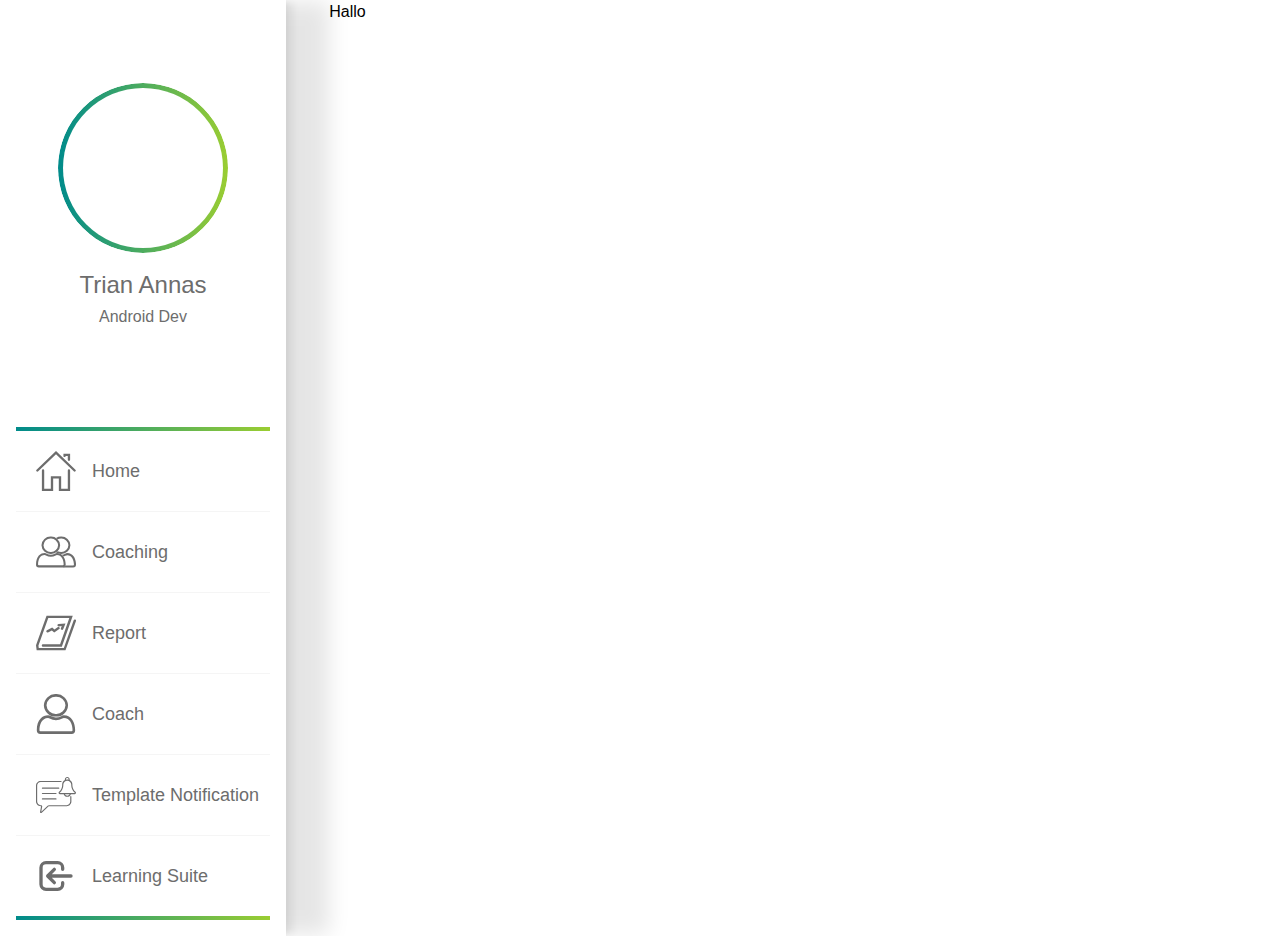
<file: index.html>
<!DOCTYPE html><html><head><meta charSet="utf-8"/><meta name="viewport" content="width=device-width"/><meta name="next-head-count" content="2"/><link rel="preload" href="./_next/static/css/9fdaf3a0a2bc2123.css" as="style"/><link rel="stylesheet" href="./_next/static/css/9fdaf3a0a2bc2123.css" data-n-g=""/><link rel="preload" href="./_next/static/css/6d810e3f856d5ee3.css" as="style"/><link rel="stylesheet" href="./_next/static/css/6d810e3f856d5ee3.css" data-n-p=""/><noscript data-n-css=""></noscript><script defer="" nomodule="" src="./_next/static/chunks/polyfills-5cd94c89d3acac5f.js"></script><script src="./_next/static/chunks/webpack-ed47cc4bbff8e103.js" defer=""></script><script src="./_next/static/chunks/framework-6e4ba497ae0c8a3f.js" defer=""></script><script src="./_next/static/chunks/main-eac777939303cc88.js" defer=""></script><script src="./_next/static/chunks/pages/_app-9cd1d19dd7237c4c.js" defer=""></script><script src="./_next/static/chunks/200-302412783dca8c4f.js" defer=""></script><script src="./_next/static/chunks/pages/index-ae6b62978e68a558.js" defer=""></script><script src="./_next/static/FF8jOmGdttkxv1czoWUCZ/_buildManifest.js" defer=""></script><script src="./_next/static/FF8jOmGdttkxv1czoWUCZ/_ssgManifest.js" defer=""></script><script src="./_next/static/FF8jOmGdttkxv1czoWUCZ/_middlewareManifest.js" defer=""></script></head><body><div id="__next" data-reactroot=""><div class="grid grid-cols-7"><div class="Sidebar_sidebar__V_hOg"><div class="Sidebar_profContainer__wrEyl"><div class="Sidebar_centerInParent__3S85I"><div class="Sidebar_profImage__Ow60j"></div><div class="text-2xl mt-4 font-[&#x27;Open Sans&#x27;] font-medium text-dimgray">Trian Annas</div><div class="text-2l mt-1 font-[&#x27;Open Sans&#x27;] font-medium text-dimgray">Android Dev</div></div></div><div class="Sidebar_navContainer__AfXxJ"><div class="mx-1 mb-4 Sidebar_borders__MkaYJ"></div><div class="group container h-20 Sidebar_containerItem__qOX_3"><div class="flex flex-row Sidebar_verticalCenter__xuBpg"><div><svg class="w-10 h-10 fill-dimgray group-hover:fill-whitesmoke" ari="" a-hidden="true" stroke-linecap="round" stroke-linejoin="round" viewBox="0 0 25.5 25.79" stroke="none" stroke-width="1"><path d="M21.85,25.79H14.58v-8H10.92v8H3.65V12.59a.75.75,0,0,1,1.5,0v11.7H9.42v-8h6.66v8h4.27V12.59a.75.75,0,1,1,1.5,0Z"></path><path d="M24.75,13.34a.75.75,0,0,1-.52-.21l-11.48-11L1.27,13.13a.75.75,0,0,1-1.06,0,.75.75,0,0,1,0-1.06L12.75,0,25.27,12.05a.75.75,0,0,1,0,1.06A.76.76,0,0,1,24.75,13.34Z"></path><path d="M21.1,6.37a.75.75,0,0,1-.75-.75V3.22h-1.3a.75.75,0,0,1-1.5-.05V1.72h4.3v3.9A.75.75,0,0,1,21.1,6.37Z"></path></svg></div><div class="text-lg font-[&#x27;Open Sans&#x27;] font-medium text-dimgray ml-4 group-hover:text-whitesmoke">Home</div></div></div><div class="Sidebar_borderSmall__Rfgq1"></div><div class="group container h-20 Sidebar_containerItem__qOX_3"><div class="flex flex-row Sidebar_verticalCenter__xuBpg"><div><svg class="w-10 h-10 fill-dimgray group-hover:fill-whitesmoke" ari="" a-hidden="true" stroke-linecap="round" stroke-linejoin="round" viewBox="0 0 25.98 20.08" fill="currentColor" stroke="none" stroke-width="1"><path d="M17.46,20.08H1.83A1.83,1.83,0,0,1,0,18.24c0-5.56,3.05-7.54,5.66-7.54A3,3,0,0,1,7,11.1a5.8,5.8,0,0,0,2.62.73,5.72,5.72,0,0,0,2.6-.72,3,3,0,0,1,1.36-.41c4,0,5.71,3.79,5.71,7.55A1.83,1.83,0,0,1,17.46,20.08ZM5.66,12c-3.19,0-4.32,3.34-4.32,6.2a.49.49,0,0,0,.49.49H17.46a.49.49,0,0,0,.49-.49C18,15.16,16.6,12,13.58,12a2,2,0,0,0-.77.27,7.08,7.08,0,0,1-3.19.86,7.23,7.23,0,0,1-3.19-.85A1.85,1.85,0,0,0,5.66,12Zm4-.71A5.89,5.89,0,0,1,3.54,5.66,5.89,5.89,0,0,1,9.62,0,5.89,5.89,0,0,1,15.7,5.66,5.89,5.89,0,0,1,9.62,11.33Zm0-10A4.55,4.55,0,0,0,4.88,5.66,4.55,4.55,0,0,0,9.62,10a4.55,4.55,0,0,0,4.74-4.33A4.55,4.55,0,0,0,9.62,1.34Z"></path><path d="M14.1,1.84a5.05,5.05,0,0,1,2.21-.5,4.55,4.55,0,0,1,4.74,4.32A4.55,4.55,0,0,1,16.31,10a5.13,5.13,0,0,1-2.22-.5,6.14,6.14,0,0,1-1.12.9c.18.11.38.22.58.32h0a5,5,0,0,1,2.48.62h.25a5.89,5.89,0,0,0,6.08-5.67A5.89,5.89,0,0,0,16.31,0,6.38,6.38,0,0,0,13,.94,6.57,6.57,0,0,1,14.1,1.84Z"></path><path d="M20.28,10.7a3,3,0,0,0-1.37.41,6,6,0,0,1-2.13.69A5.88,5.88,0,0,1,17.84,13a8.56,8.56,0,0,0,1.67-.65,1.85,1.85,0,0,1,.77-.27c3,0,4.36,3.12,4.36,6.21a.49.49,0,0,1-.49.49H19.22a1.82,1.82,0,0,1-1.72,1.33h6.65A1.83,1.83,0,0,0,26,18.25C26,14.49,24.22,10.7,20.28,10.7Z"></path></svg></div><div class="text-lg font-[&#x27;Open Sans&#x27;] font-medium text-dimgray ml-4 group-hover:text-whitesmoke">Coaching</div></div></div><div class="Sidebar_borderSmall__Rfgq1"></div><div class="group container h-20 Sidebar_containerItem__qOX_3"><div class="flex flex-row Sidebar_verticalCenter__xuBpg"><div><svg class="w-10 h-10 fill-dimgray group-hover:fill-whitesmoke" ari="" a-hidden="true" stroke-linecap="round" stroke-linejoin="round" viewBox="0 0 24.41 21.18" fill="currentColor" stroke="none" stroke-width="1"><path d="M18,21.18H.41L0,18.08,6.44,0h16L15.77,18.91H4.26a.75.75,0,0,1,0-1.5H14.71L20.33,1.5H7.5l-6,16.74.19,1.44H17L23,2.77a.75.75,0,0,1,1.41.5Z"></path><path d="M7,10.3a.74.74,0,0,1-.66-.41.75.75,0,0,1,.32-1L9.88,7.2l1.4,1.2L13.4,7a.77.77,0,0,1,1,.22.75.75,0,0,1-.22,1l-3.07,2L9.67,9,7.32,10.21A.73.73,0,0,1,7,10.3Z"></path><path d="M15.89,8.73a.86.86,0,0,1-.27-.05.75.75,0,0,1-.43-1l.51-1.29-1.82.16a.77.77,0,0,1-.82-.69.76.76,0,0,1,.69-.81L18,4.72,16.59,8.26A.76.76,0,0,1,15.89,8.73Z"></path></svg></div><div class="text-lg font-[&#x27;Open Sans&#x27;] font-medium text-dimgray ml-4 group-hover:text-whitesmoke">Report</div></div></div><div class="Sidebar_borderSmall__Rfgq1"></div><div class="group container h-20 Sidebar_containerItem__qOX_3"><div class="flex flex-row Sidebar_verticalCenter__xuBpg"><div><svg class="w-10 h-10 fill-dimgray group-hover:fill-whitesmoke" ari="" a-hidden="true" stroke-linecap="round" stroke-linejoin="round" viewBox="0 0 22.77 23.7" fill="currentColor" stroke="none" stroke-width="1"><path class="cls-1" d="M20.6,23.7H2.16A2.17,2.17,0,0,1,0,21.52C0,15,3.6,12.63,6.68,12.63a3.46,3.46,0,0,1,1.58.47,6.89,6.89,0,0,0,3.09.86,6.92,6.92,0,0,0,3.07-.84A3.44,3.44,0,0,1,16,12.63c4.65,0,6.74,4.47,6.74,8.9A2.17,2.17,0,0,1,20.6,23.7ZM6.68,14.21c-3.77,0-5.1,3.94-5.1,7.31a.59.59,0,0,0,.58.59H20.6a.58.58,0,0,0,.59-.59c0-3.64-1.6-7.32-5.16-7.32a2.34,2.34,0,0,0-.91.32,8.36,8.36,0,0,1-3.77,1,8.49,8.49,0,0,1-3.76-1A2.18,2.18,0,0,0,6.68,14.21Zm4.67-.84A7,7,0,0,1,4.18,6.68,7,7,0,0,1,11.35,0a7,7,0,0,1,7.18,6.68A7,7,0,0,1,11.35,13.37Zm0-11.79a5.37,5.37,0,0,0-5.59,5.1,5.37,5.37,0,0,0,5.59,5.11A5.38,5.38,0,0,0,17,6.68,5.37,5.37,0,0,0,11.35,1.58Z"></path></svg></div><div class="text-lg font-[&#x27;Open Sans&#x27;] font-medium text-dimgray ml-4 group-hover:text-whitesmoke">Coach</div></div></div><div class="Sidebar_borderSmall__Rfgq1"></div><div class="group container h-20 Sidebar_containerItem__qOX_3"><div class="flex flex-row Sidebar_verticalCenter__xuBpg"><div><svg class="w-10 h-10 fill-dimgray group-hover:fill-whitesmoke" id="Capa_1" enable-background="new 0 0 512 512" viewBox="0 0 512 512" xmlns="http://www.w3.org/2000/svg"><g><g><path d="m298.748 168.073c0-4.142-3.357-7.5-7.5-7.5h-208.868c-4.143 0-7.5 3.358-7.5 7.5s3.357 7.5 7.5 7.5h208.868c4.143 0 7.5-3.358 7.5-7.5z"></path><path d="m255.902 229.496h-173.522c-4.143 0-7.5 3.358-7.5 7.5s3.357 7.5 7.5 7.5h173.521c4.143 0 7.5-3.358 7.5-7.5s-3.357-7.5-7.499-7.5z"></path><path d="m255.902 298.419h-173.522c-4.143 0-7.5 3.358-7.5 7.5s3.357 7.5 7.5 7.5h173.521c4.143 0 7.5-3.358 7.5-7.5s-3.357-7.5-7.499-7.5z"></path><path d="m505.458 214.869c-25.223-20.342-39.689-50.595-39.689-83.001v-8.891c0-24.836-13.919-46.481-34.364-57.55v-10.305c0-17.112-13.922-31.033-31.034-31.033-17.111 0-31.033 13.922-31.033 31.033v10.305c-20.445 11.069-34.364 32.714-34.364 57.551v8.891c0 32.407-14.467 62.659-39.687 82.999-6.815 5.492-8.594 15.076-3.976 22.627 3.182 5.202 8.722 8.308 14.819 8.308h47.944c6.444 19.781 25.009 33.573 46.298 33.573s39.853-13.792 46.297-33.573h47.944c6.098 0 11.637-3.105 14.818-8.307 4.627-7.567 2.825-17.151-3.973-22.627zm-121.12-159.747c0-8.841 7.193-16.034 16.034-16.034s16.033 7.193 16.033 16.034v4.454c-10.411-2.634-21.446-2.687-32.067 0zm16.034 209.253c-12.997 0-24.523-7.428-30.12-18.573h60.239c-5.596 11.145-17.121 18.573-30.119 18.573zm94.241-33.573c-21.35 0-154.924 0-188.482 0-2.125 0-3.34-2.715-1.43-4.257 28.772-23.203 45.273-57.712 45.273-94.677v-8.891c0-27.789 22.608-50.397 50.397-50.397 27.79 0 50.398 22.608 50.398 50.397v8.891c0 36.965 16.501 71.474 45.275 94.679 1.909 1.538.694 4.255-1.431 4.255z"></path><path d="m445.596 269.099c-4.143 0-7.5 3.358-7.5 7.5v64.184c0 24.82-20.192 45.013-45.012 45.013h-227.451c-6.31 0-12.306 2.393-16.882 6.737l-81.169 77.052 11.954-66.377c1.636-9.079-5.346-17.411-14.555-17.411h-4.969c-24.82 0-45.012-20.193-45.012-45.013v-204.986c0-24.82 20.192-45.012 45.012-45.012h260.791c4.143 0 7.5-3.358 7.5-7.5s-3.357-7.5-7.5-7.5h-260.791c-33.09 0-60.012 26.921-60.012 60.012v204.985c0 33.091 26.922 60.013 60.012 60.013h4.717l-12.893 71.593c-1.013 5.623 1.686 11.224 6.713 13.936 5.005 2.699 11.17 1.912 15.334-2.041l85.195-80.873c1.777-1.687 4.105-2.616 6.556-2.616h227.451c33.091 0 60.012-26.922 60.012-60.013v-64.184c-.001-4.141-3.359-7.499-7.501-7.499z"></path></g></g></svg></div><div class="text-lg font-[&#x27;Open Sans&#x27;] font-medium text-dimgray ml-4 group-hover:text-whitesmoke">Template Notification</div></div></div><div class="Sidebar_borderSmall__Rfgq1"></div><div class="group container h-20 Sidebar_containerItem__qOX_3"><div class="flex flex-row Sidebar_verticalCenter__xuBpg"><div><svg class="w-10 h-10 stroke-dimgray group-hover:stroke-whitesmoke" aria-hidden="true" fill="none" stroke-linecap="round" stroke-linejoin="round" stroke-width="2" viewBox="0 0 24 24" stroke="currentColor"><path d="M11 16l-4-4m0 0l4-4m-4 4h14m-5 4v1a3 3 0 01-3 3H6a3 3 0 01-3-3V7a3 3 0 013-3h7a3 3 0 013 3v1"></path></svg></div><div class="text-lg font-[&#x27;Open Sans&#x27;] font-medium text-dimgray ml-4 group-hover:text-whitesmoke">Learning Suite</div></div></div><div class="mt-4 Sidebar_borders__MkaYJ"></div></div></div><div class="grid justify-items-end"><div><div>Hallo</div></div></div><div></div></div></div><script id="__NEXT_DATA__" type="application/json">{"props":{"pageProps":{}},"page":"/","query":{},"buildId":"FF8jOmGdttkxv1czoWUCZ","assetPrefix":".","nextExport":true,"autoExport":true,"isFallback":false,"scriptLoader":[]}</script></body></html>
</file>
<file: _next/static/css/6d810e3f856d5ee3.css>
.Sidebar_sidebar__V_hOg{width:286px;box-shadow:3px 0 5.3px -2px rgba(0,0,0,.04),10.1px 0 6.9px -2px rgba(0,0,0,.06),45px 0 20px -2px rgba(0,0,0,.1)}.Sidebar_profContainer__wrEyl{height:411px;text-align:center;position:relative}.Sidebar_centerInParent__3S85I{position:absolute;top:50%;left:50%;transform:translate(-50%,-50%)}.Sidebar_profImage__Ow60j{width:170px;height:170px;font-size:35px;color:#fff;text-align:center;line-height:150px;margin:auto;border-radius:50%;background:linear-gradient(90deg,#008b8b,#9acd32) border-box;border-image-slice:1;border:5px solid transparent;-webkit-mask:linear-gradient(#fff 0 0) padding-box,linear-gradient(#fff 0 0);-webkit-mask-composite:destination-out;mask-composite:exclude}.Sidebar_navContainer__AfXxJ{margin-bottom:0;padding:16px}.Sidebar_borders__MkaYJ{top:0;margin:0;width:100%;height:4px;background-image:linear-gradient(90deg,#008b8b,#9acd32)}.Sidebar_navItem__T2VdE{width:100%;height:70px}.Sidebar_containerItem__qOX_3{position:relative;padding:20px}.Sidebar_verticalCenter__xuBpg{margin:0;position:absolute;top:50%;transform:translateY(-50%);align-items:center}.Sidebar_borderSmall__Rfgq1{display:block;height:1px;background-color:#f5f5f5}.Sidebar_icon__DI1BY{fill:dimgray}.Sidebar_icon__DI1BY:hover{fill:#f5f5f5}
</file>
<file: _next/static/css/9fdaf3a0a2bc2123.css>
/*
! tailwindcss v3.0.0 | MIT License | https://tailwindcss.com
*/*,:after,:before{box-sizing:border-box;border:0 solid}:after,:before{--tw-content:""}html{line-height:1.5;-webkit-text-size-adjust:100%;-moz-tab-size:4;-o-tab-size:4;tab-size:4;font-family:Open Sans}body{line-height:inherit}hr{height:0;color:inherit;border-top-width:1px}abbr[title]{-webkit-text-decoration:underline dotted;text-decoration:underline dotted}h1,h2,h3,h4,h5,h6{font-size:inherit;font-weight:inherit}a{text-decoration:inherit}b,strong{font-weight:bolder}code,kbd,pre,samp{font-family:ui-monospace,SFMono-Regular,Menlo,Monaco,Consolas,Liberation Mono,Courier New,monospace;font-size:1em}small{font-size:80%}sub,sup{font-size:75%;line-height:0;position:relative;vertical-align:baseline}sub{bottom:-.25em}sup{top:-.5em}table{text-indent:0;border-color:inherit;border-collapse:collapse}button,input,optgroup,select,textarea{font-family:inherit;font-size:100%;line-height:inherit;color:inherit;margin:0;padding:0}button,select{text-transform:none}[type=button],[type=reset],[type=submit],button{-webkit-appearance:button;background-color:transparent;background-image:none}:-moz-focusring{outline:auto}:-moz-ui-invalid{box-shadow:none}progress{vertical-align:baseline}::-webkit-inner-spin-button,::-webkit-outer-spin-button{height:auto}[type=search]{-webkit-appearance:textfield;outline-offset:-2px}::-webkit-search-decoration{-webkit-appearance:none}::-webkit-file-upload-button{-webkit-appearance:button;font:inherit}summary{display:list-item}blockquote,dd,dl,figure,h1,h2,h3,h4,h5,h6,hr,p,pre{margin:0}fieldset{margin:0}fieldset,legend{padding:0}menu,ol,ul{list-style:none;margin:0;padding:0}textarea{resize:vertical}input::-moz-placeholder,textarea::-moz-placeholder{opacity:1;color:#9ca3af}input:-ms-input-placeholder,textarea:-ms-input-placeholder{opacity:1;color:#9ca3af}input::placeholder,textarea::placeholder{opacity:1;color:#9ca3af}[role=button],button{cursor:pointer}:disabled{cursor:default}audio,canvas,embed,iframe,img,object,svg,video{display:block;vertical-align:middle}img,video{max-width:100%;height:auto}[hidden]{display:none}.container{width:100%;margin-right:auto;margin-left:auto}@media (min-width:640px){.container{max-width:640px}}@media (min-width:768px){.container{max-width:768px}}@media (min-width:1024px){.container{max-width:1024px}}@media (min-width:1280px){.container{max-width:1280px}}@media (min-width:1536px){.container{max-width:1536px}}.col-span-5{grid-column:span 5/span 5}.mx-1{margin-left:.25rem;margin-right:.25rem}.mt-4{margin-top:1rem}.mt-1{margin-top:.25rem}.mb-4{margin-bottom:1rem}.ml-4{margin-left:1rem}.flex{display:flex}.grid{display:grid}.h-20{height:5rem}.h-10{height:2.5rem}.w-10{width:2.5rem}.grid-cols-7{grid-template-columns:repeat(7,minmax(0,1fr))}.flex-row{flex-direction:row}.justify-items-end{justify-items:end}.fill-dimgray{fill:#6d6d6d}.stroke-dimgray{stroke:#6d6d6d}.text-2xl{font-size:1.5rem;line-height:2rem}.text-lg{font-size:1.125rem;line-height:1.75rem}.font-medium{font-weight:500}.text-dimgray{--tw-text-opacity:1;color:rgb(109 109 109/var(--tw-text-opacity))}@import url("https://fonts.googleapis.com/css2?family=Open+Sans:ital,wght@0,300;0,400;0,500;0,600;0,700;0,800;1,300;1,400;1,500;1,600;1,700;1,800&display=swap");html{overflow-y:scroll;-ms-scroll-snap-type:y mandatory;scroll-snap-type:y mandatory}body{padding:0;margin:0;font-family:-apple-system,BlinkMacSystemFont,Segoe UI,Roboto,Oxygen,Ubuntu,Cantarell,Fira Sans,Droid Sans,Helvetica Neue,sans-serif}a{color:inherit;text-decoration:none}*{box-sizing:border-box}.group:hover .group-hover\:fill-whitesmoke{fill:#f0f0f0}.group:hover .group-hover\:stroke-whitesmoke{stroke:#f0f0f0}.group:hover .group-hover\:text-whitesmoke{--tw-text-opacity:1;color:rgb(240 240 240/var(--tw-text-opacity))}
</file>
